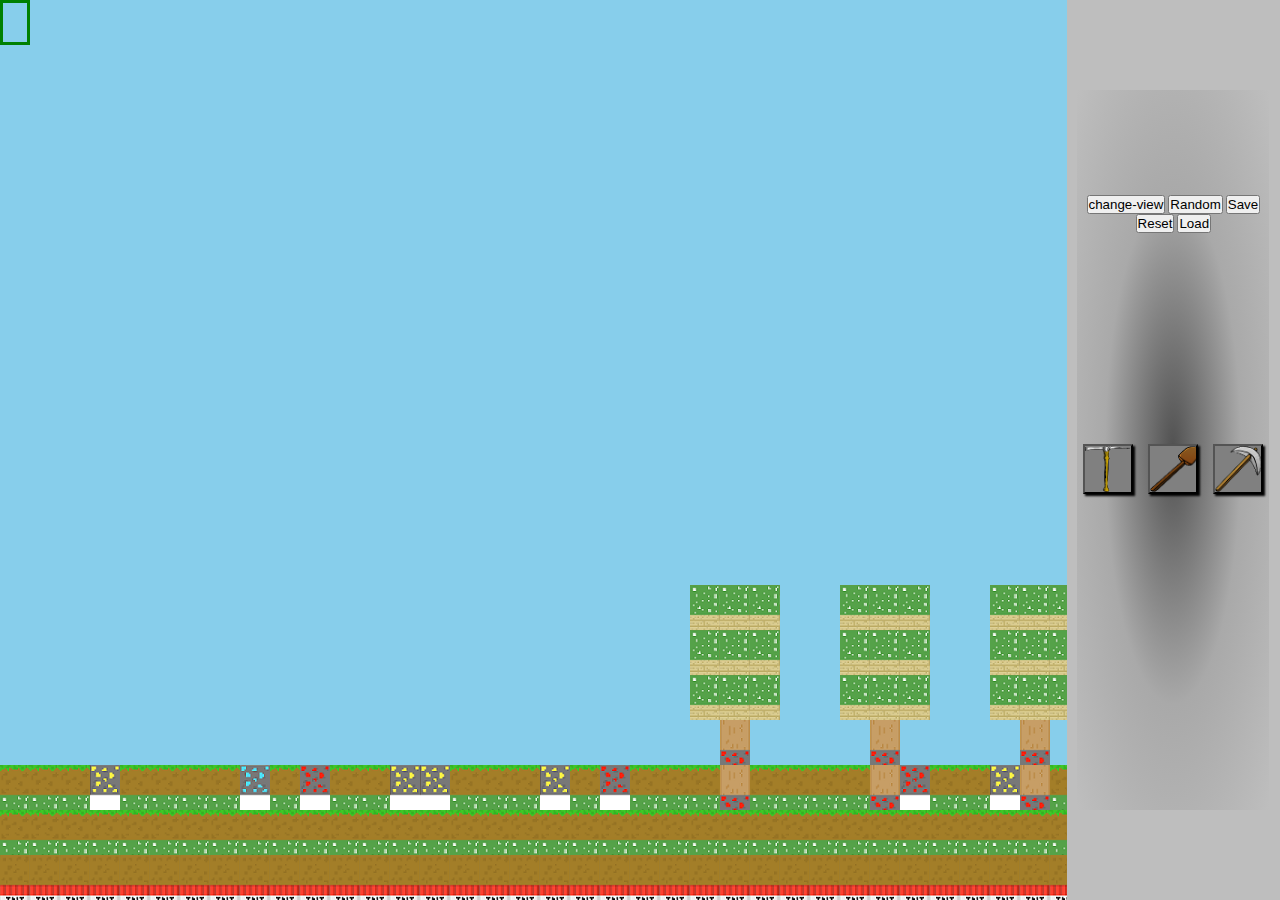
<file: game.html>
<!DOCTYPE html>
<html lang="en">
  <head>
    <meta charset="UTF-8" />
    <meta http-equiv="X-UA-Compatible" content="IE=edge" />
    <meta name="viewport" content="width=device-width, initial-scale=1.0" />
    <title>Minecraft</title>
    <!-- <link rel="stylesheet" href="./style.css" /> -->
    <link rel="stylesheet" href="./style/style1.css" />
    <link rel="stylesheet" href="./style/gameBoard.css" />
    <link rel="stylesheet" href="./style/sideWindow.css" />
    <!-- <script src="https://kit.fontawesome.com/35d411cefd.js" crossorigin="anonymous"></script> -->
  </head>
  <body>
    <div class="container-all">
      <div class="container-world">
        <div class="background">
          <div class="grid"></div>
        </div>
      </div>
      <div data-view="vertical" class="window">
        <!-- <i class="fa-solid fa-window-frame"></i> -->
        <div class="container-window">
          <div class="setting">
            <button id="change-view">change-view</button>
            <button id="random">Random</button>
            <button id="save">Save</button>
            <button id="reset">Reset</button>
            <button id="load">Load</button>
          </div>
          <div class="tools-container">
            <button data-open="false" class="tools" id="pickaxe"></button>
            <button data-open="false" class="tools" id="shovel"></button>
            <button data-open="false" class="tools" id="axe"></button>
            <!-- <input data-open="false" class="tools" id="axe" type="checkbox" /> -->
          </div>
          <br />
          <!-- <h2>Tile Inventory: </h3> -->
          <div class="inventory">
            <!-- will be possible by tool data open true -->
            <!-- each tile will append by choosing tool click on tile in world -->
            <!-- will removed by click on them and then on tile in world by logic -->
          </div>
        </div>
      </div>
    </div>
    <script src="./scripts/app.js" type="module"></script>
    <!-- <script src="./settings.js"></script> -->
  </body>
</html>
</file>
<file: style/style1.css>
* {
  box-sizing: border-box;
  margin: 0;
  padding: 0;
}

@font-face {
  font-family: "mineCraft";
  src: url("../font/Minecraft.ttf");
}

html {
  font-size: 10px;
  font-family: "mineCraft";
  text-align: center;
}

.container-all {
  display: flex;
  width: 100vw;
}

@media screen and (max-width: 500px) {
  html {
    font-size: 3.3px;
  }
  .container-all {
    display: flex;
    flex-direction: column;
  }
}
</file>
<file: style/gameBoard.css>
.container-world {
  width: 100vw;
  overflow-y: hidden;
  margin: auto;
  background-color: skyblue;
  /* display: flex; */
}

.container-world::-webkit-scrollbar {
  display: none; /* Safari and Chrome */
}

.background {
  width: 300rem;
  /* height: 100vh; */
}

.grid {
  /* width: 300rem; */
  height: 100vh;
  display: grid;
  grid-template-columns: repeat(100, 1fr);
  /* grid-template-rows: repeat(25, 1fr); */
  grid-template-rows: repeat(20, 1fr);
}

.grid .cell {
  /* border: 1px solid red; */
}

.grid .cell:hover {
  border: 3px solid green;
}

.grid [data-open="true"] {
  background-color: skyblue;
}

.floor-tile-up,
[tileType="floor-tile-up"] {
  background-image: url("../weekendImg/Spritesheet.png");
}
.floor-tile-center,
[tileType="floor-tile-center"] {
  background-image: url("../weekendImg/Spritesheet.png");
  /* background-position: -3rem 0; */
  background-position: -30px 0;
}
.rock1,
[tileType="rock1"] {
  background-image: url("../weekendImg/Spritesheet.png");
  /* background-position: -6rem 0; */
  background-position: -60px 0;
}
.rock2,
[tileType="rock2"] {
  background-image: url("../weekendImg/Spritesheet.png");
  background-position: -9rem -3rem;
}
.rock3,
[tileType="rock3"] {
  background-image: url("../weekendImg/Spritesheet.png");
  background-position: -12rem -3rem;
}
.rock4,
[tileType="rock4"] {
  background-image: url("../weekendImg/Spritesheet.png");
  background-position: -15rem -3rem;
}
.rock5,
[tileType="rock5"] {
  background-image: url("../weekendImg/Spritesheet.png");
  background-position: 0rem -6rem;
}

.wall,
[tileType="wall"] {
  background-image: url("../weekendImg/Spritesheet.png");
  background-position: 0 -9rem;
}
.tree-trunk,
[tileType="tree-trunk"] {
  background-image: url("../weekendImg/Spritesheet.png");
  background-position: -15rem 0;
}
.tree-leaf,
[tileType="tree-leaf"] {
  background-image: url("../weekendImg/Spritesheet.png");
  background-position: 0 -3rem;
}

@media screen and (max-width: 500px) {
  .floor-tile-up,
  [tileType="floor-tile-up"] {
    background-image: url("../weekendImg/‏‏SpritesheetSmall.png");
  }
  .floor-tile-center,
  [tileType="floor-tile-center"] {
    background-image: url("../weekendImg/‏‏SpritesheetSmall.png");
    background-position: -20px 0;
  }
  .rock1,
  [tileType="rock1"] {
    background-image: url("../weekendImg/‏‏SpritesheetSmall.png");
    background-position: -20px 0;
  }
  .rock2,
  [tileType="rock2"] {
    background-image: url("../weekendImg/‏‏SpritesheetSmall.png");
    /* background-position: -9rem -3rem; */
    background-position: -30px -10px;
  }
  .rock3,
  [tileType="rock3"] {
    background-image: url("../weekendImg/‏‏SpritesheetSmall.png");
    background-position: -120px -30px;
  }
  .rock4,
  [tileType="rock4"] {
    background-image: url("../weekendImg/‏‏SpritesheetSmall.png");
    /* background-position: -18rem -3rem; */
    background-position: -9rem -6rem;
  }
  .rock5,
  [tileType="rock5"] {
    background-image: url("../weekendImg/‏‏SpritesheetSmall.png");
    background-position: 0rem -35rem;
  }

  .wall,
  [tileType="wall"] {
    background-image: url("../weekendImg/‏‏SpritesheetSmall.png");
    background-position: 0 -9rem;
  }
  .tree-trunk,
  [tileType="tree-trunk"] {
    background-image: url("../weekendImg/‏‏SpritesheetSmall.png");
    background-position: -80px 0;
  }
  .tree-leaf,
  [tileType="tree-leaf"] {
    background-image: url("../weekendImg/‏‏SpritesheetSmall.png");
    background-position: 0 -60px;
  }
}
</file>
<file: style/sideWindow.css>
.window {
  width: 20vw;
  background-color: rgb(190, 190, 190);
  display: flex;
  justify-content: space-between;
  flex-wrap: wrap;
  align-items: center;
}

.container-window {
  width: 90%;
  height: 80%;
  display: flex;
  justify-content: center;
  flex-wrap: wrap;
  margin: auto;
  background-image: radial-gradient(rgb(81, 81, 81), rgb(169, 169, 169), rgb(190, 190, 190));
  /* align-items: center; */
}

[class="window"][data-view="vertical"] {
  /* background-color: blue; */
  flex-direction: row;
}
[class="window"][data-view="horizon"] {
  /* background-color: white; */
  flex-direction: column;
}

@media screen and (max-width: 500px) {
  .window {
    width: 100vw;
    height: 25vh;
  }
  .grid {
    height: 75vh;
  }
  .container-world {
    width: 100vw;
  }

  #change-view {
    display: none;
  }

  .setting > * {
    margin-right: 15px;
  }
}

.container-window .setting {
  margin: auto;
}

.tools-container {
  display: flex;
  gap: 15px;
  justify-content: center;
  flex-wrap: wrap;
  justify-content: center;
  margin: auto;
}

.tools-container > * {
  width: 50px;
  height: 50px;

  background-color: gray;
  background-size: cover;
  box-shadow: 2px 2px 2px;
}

.tools-container > *:hover {
  background-color: rgb(74, 74, 74);
  cursor: pointer;
}

.active {
  background-color: rgb(74, 74, 74);
}

.active-stored {
  cursor: pointer;
  transform: scale(1.3);
}

.active-stored:active {
  transform: scale(1.5);
}

.tools-container #pickaxe {
  background-image: url("../weekendImg/modified/pickaxe.png");
}
.tools-container #axe {
  background-image: url("../weekendImg/modified/axe.png");
}
.tools-container #shovel {
  background-image: url("../weekendImg/modified/shovel.png");
}

.inventory {
  display: flex;
  flex-wrap: wrap;
  gap: 5px;
  justify-content: center;
  align-items: center;
  height: fit-content;
  width: 90%;
}

.inventory > * {
  background-color: gray;
  width: 30px;
  height: 30px;
  border: 3px solid rgb(93, 93, 93);
}
</file>
